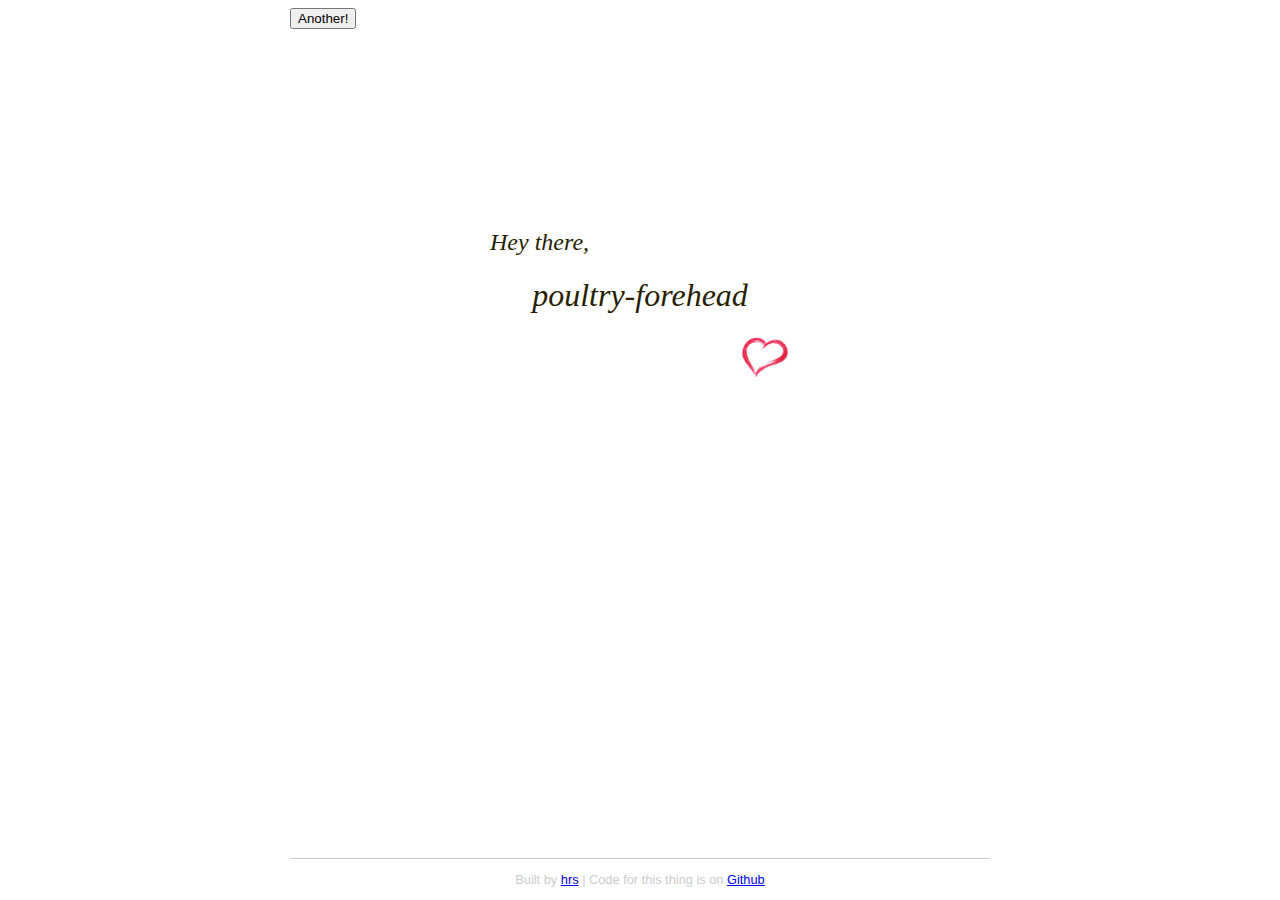
<file: index.html>
<html>
  <head>
    <title>&hearts; Questionable Pet Name Generator &hearts;</title>
    <script src="https://ajax.googleapis.com/ajax/libs/jquery/1.7.1/jquery.min.js" type="text/javascript"></script>
    <script src="/assets/pet_names.js" type="text/javascript"></script>
    <link rel="stylesheet" type="text/css" href="/assets/style.css">
  </head>

  <body>
    <div id="container">
      <button id="another">Another!</button>

      <h2>Hey there,</h2>
      <h1 id="pet-name"></h1>
      <img id="heart" src="/assets/heart.jpg" alt="<3" />

      <footer>
        <p>Built by <a href="http://harryrschwartz.com">hrs</a> | Code for this thing is on <a href="http://github.com/hrs/pet-names">Github</a></p>
      </footer>
    </div>
  </body>
</html>
</file>
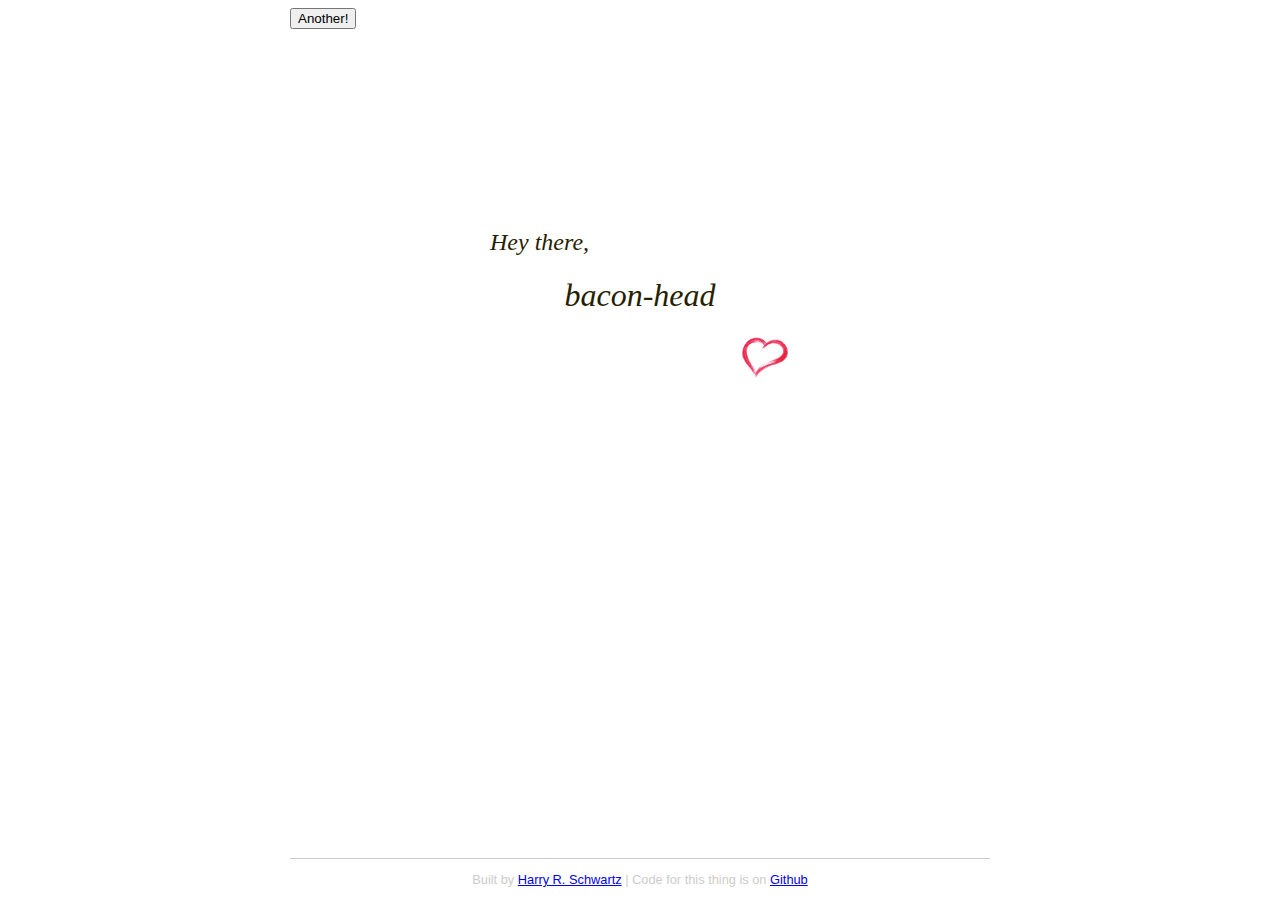
<file: site/index.html>
<html>
  <head>
    <title>&hearts; Questionable Pet Name Generator &hearts;</title>
    <script src="http://ajax.googleapis.com/ajax/libs/jquery/1.7.1/jquery.min.js" type="text/javascript"></script>
    <script src="pet_names.js" type="text/javascript"></script>
    <link rel="stylesheet" type="text/css" href="style.css">
  </head>

  <body>
    <div id="container">
      <button id="another">Another!</button>

      <h2>Hey there,</h2>
      <h1 id="pet-name"></h1>
      <img id="heart" src="heart.jpg" alt="<3" />

      <footer>
        <p>Built by <a href="http://harryrschwartz.com">Harry R. Schwartz</a> | Code for this thing is on <a href="http://github.com/hrs/pet-names">Github</a></p>
      </footer>
    </div>
  </body>
</html>
</file>
<file: assets/style.css>
#container {
    width: 700px;
    margin: 0 auto;
    overflow: auto;
}

body {
    font-family: Baskerville, Georgia, serif;
}

h1, h2 {
    font-weight: 400;
    font-style: italic;
    color: #281e00;
}

h2 {
    margin-top: 200px;
    margin-left: 200px;
}

h1 {
    text-align: center;
}

img#heart {
    width: 50px;
    float: right;
    margin-right: 200px;
}

footer {
    font-family: Helvetica, sans;
    width: 700px;
    position: absolute;
    bottom: 0;
    font-size: 0.8em;
    text-align: center;
    border-top: thin #ccc solid;
    color: #ccc;
}
</file>
<file: site/style.css>
#container {
    width: 700px;
    margin: 0 auto;
    overflow: auto;
}

body {
    font-family: Baskerville, Georgia, serif;
}

h1, h2 {
    font-weight: 400;
    font-style: italic;
    color: #281e00;
}

h2 {
    margin-top: 200px;
    margin-left: 200px;
}

h1 {
    text-align: center;
}

img#heart {
    width: 50px;
    float: right;
    margin-right: 200px;
}

footer {
    font-family: Helvetica, sans;
    width: 700px;
    position: absolute;
    bottom: 0;
    font-size: 0.8em;
    text-align: center;
    border-top: thin #ccc solid;
    color: #ccc;
}
</file>
